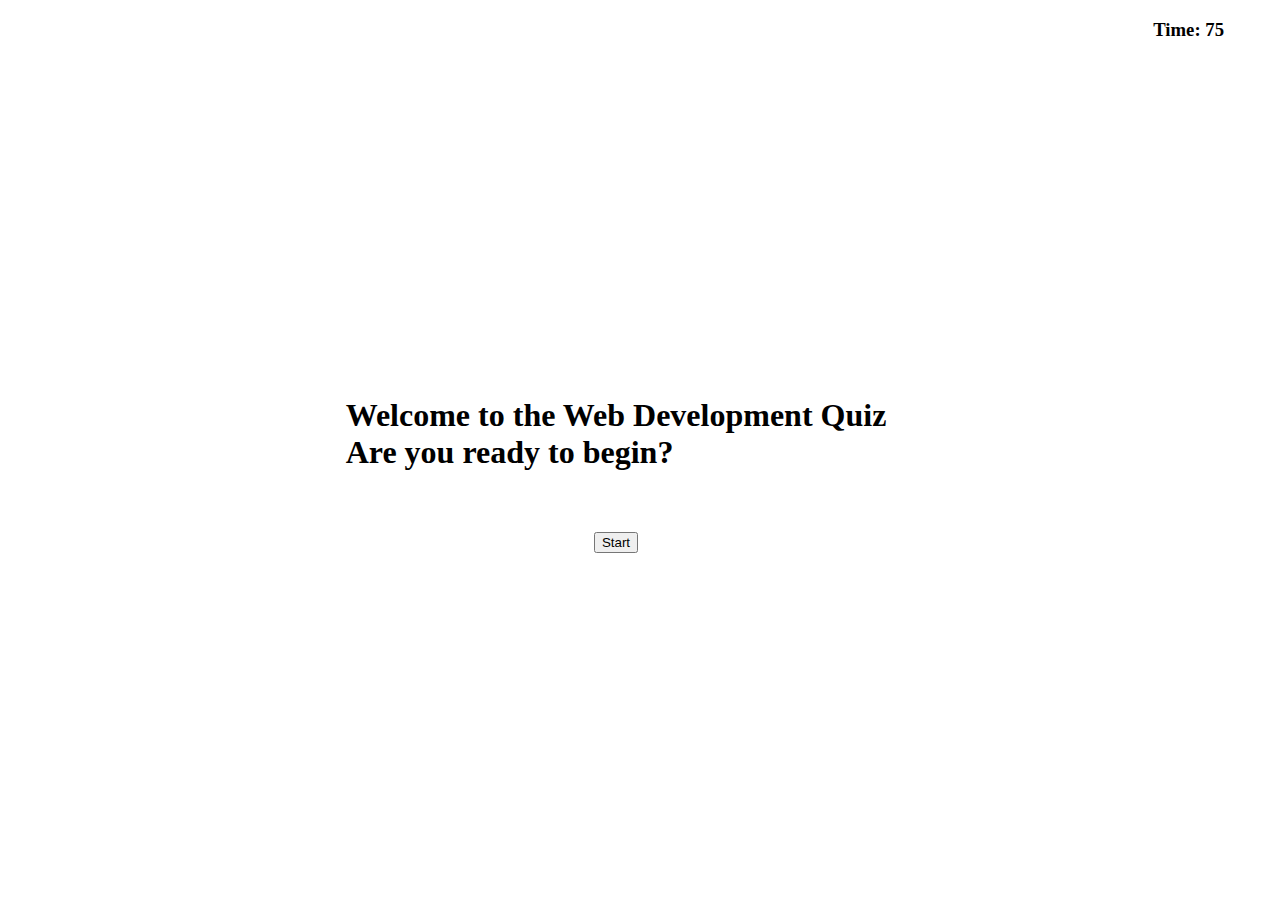
<file: index.html>
<!DOCTYPE html>
<html>
    <head>
        <meta charset="UTF-8" />
        <meta name="viewport" content="width=device-width, initial-scale=1.0" />
        <meta http-equiv="X-UA-Compatible" content="ie=edge" />
        <link rel="stylesheet" href="./Assets/style.css" />
        <title>Web Development Quiz</title>
    </head>

    <body>
        <h3 id="timer">Time: 75</h3>

        <main id="QA_Container">
            <h1 id="question">Welcome to the Web Development Quiz 
            <br> Are you ready to begin?</h1>
            <ul id="answerList"></ul>
            <p id="responseToUserAnswer"></p>
            <label id="submitYourScore">Name: 
                <input type="text"  id="yourName">
                <input type="submit" value="Submit" id="submitButton">
            </label>
            <button type="button" id="startQuizButton" data-state = "visible">Start</button>
        </main>
        <script src="./Assets/script.js"></script>
    </body>

</html>
</file>
<file: Assets/style.css>
body {
   height: 90vh;
    width: 95vw; 
}

#timer {
    width: 100%;
    text-align: right;
}

main {
    display: flex;
    /*(#)vh or (#)vw is delegating the size of the container 
    based on the viewport (height/width)*/
    height: 100%;
    flex-direction: column;
    justify-content: center;
    align-items: center;
}


button:hover {
    background-color: red;
    color: whitesmoke;
    cursor: pointer;
    font-weight:600;
}

ul {
    list-style-type: none;
    width: 30%;
    margin: 4px;
}


label {
    display: none;
    margin: 7px;
}
</file>
